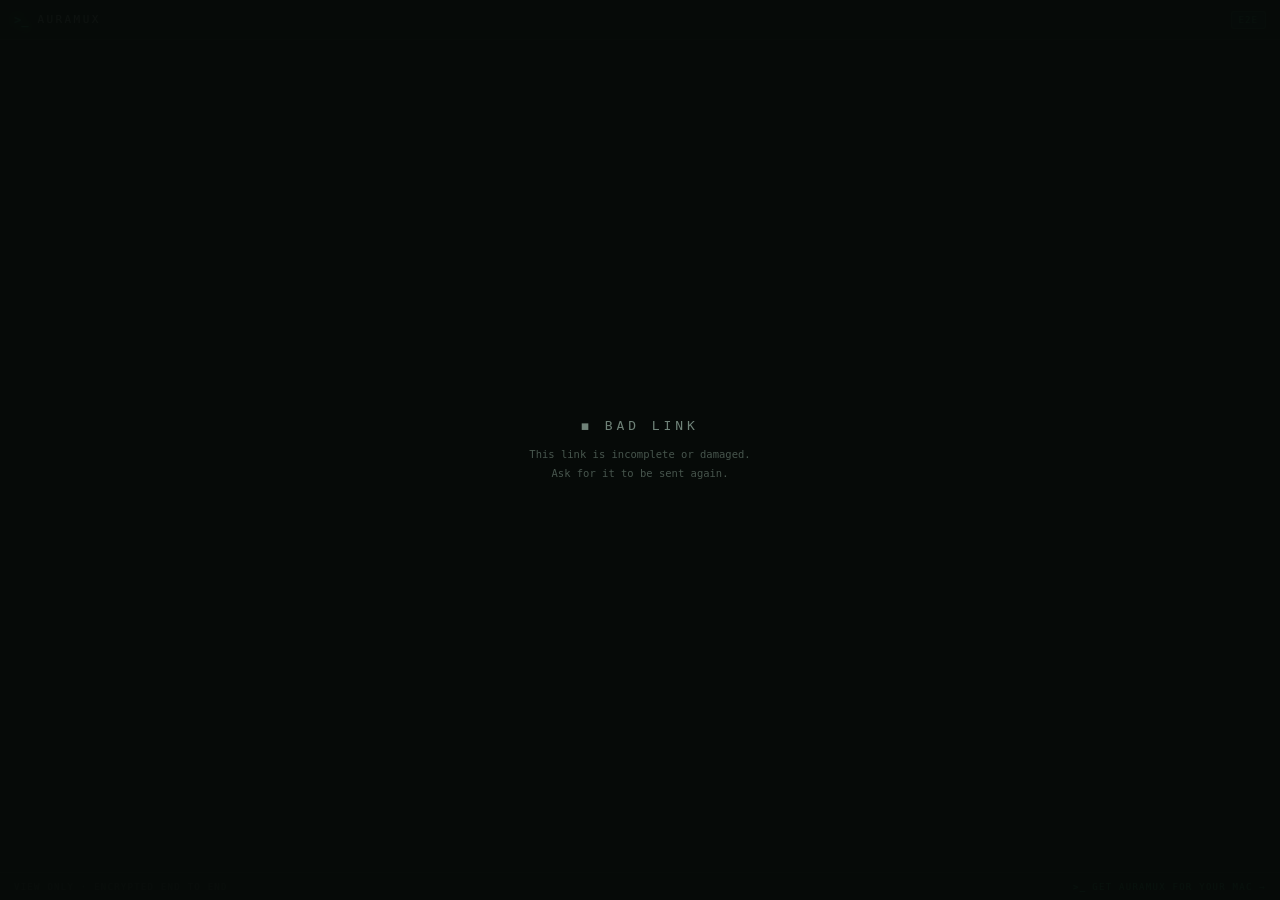
<file: docs/beam/index.html>
<!doctype html>
<html lang="en">
<head>
<meta charset="utf-8">
<meta name="viewport" content="width=device-width, initial-scale=1">
<meta name="robots" content="noindex">
<title>AuraMux · Live</title>
<style>
  /* The terminal's own world: committed dark, one green accent, mono everywhere. */
  :root {
    --bg: #070B09; --panel: #0C120F; --deep: #090E0B;
    --line: #1B2620; --line-soft: #141D18;
    --text: #DBEAE1; --dim: #6F8278; --faint: #47554D;
    --green: #2FE08C; --green-soft: rgba(47,224,140,.13);
    --red: #E86A6A; --amber: #E5B45B;
    --mono: ui-monospace, "SF Mono", Menlo, Consolas, monospace;
  }
  * { box-sizing: border-box; }
  html, body { height: 100%; }
  body { margin: 0; background: var(--bg); color: var(--text); font-family: var(--mono); }

  .app { display: flex; flex-direction: column; height: 100%; }

  /* ---------- top bar ---------- */
  .top {
    display: flex; align-items: center; gap: 9px; height: 40px; padding: 0 14px;
    background: var(--deep); border-bottom: 1px solid var(--line-soft);
    font-size: 12px; color: var(--dim); flex: none;
  }
  .top .mark { color: var(--green); font-weight: 700; text-shadow: 0 0 10px rgba(47,224,140,.5); }
  .top .word { letter-spacing: .22em; color: var(--text); font-size: 11px; }
  .top .title { color: var(--dim); overflow: hidden; text-overflow: ellipsis; white-space: nowrap; }
  .livechip { display: none; align-items: center; gap: 6px; color: var(--green); letter-spacing: .05em; font-size: 11px; }
  .livechip.on { display: flex; }
  .pulse { width: 7px; height: 7px; border-radius: 50%; background: var(--green); animation: pul 1.6s infinite; }
  @keyframes pul { 0%,100% { box-shadow: 0 0 0 0 rgba(47,224,140,.5);} 55% { box-shadow: 0 0 0 6px rgba(47,224,140,0);} }
  .stack { display: flex; align-items: center; margin-left: auto; }
  .stack .av { margin-left: -6px; border: 2px solid var(--deep); border-radius: 50%; }
  .stack .av:first-child { margin-left: 0; }
  .stack .count { font-size: 10px; color: var(--dim); margin-left: 8px; white-space: nowrap; }
  .e2e {
    font-size: 9px; letter-spacing: .12em; color: var(--green); margin-left: 12px;
    border: 1px solid rgba(47,224,140,.3); border-radius: 3px; padding: 3px 7px;
    background: var(--green-soft); white-space: nowrap;
  }

  /* ---------- terminal ---------- */
  .term { flex: 1; overflow-y: auto; padding: 14px 16px; }
  .term pre {
    margin: 0; font-family: var(--mono); font-size: 12.5px; line-height: 1.55;
    white-space: pre-wrap; word-break: break-word; color: var(--text);
  }

  /* ---------- footer ---------- */
  .foot {
    display: flex; align-items: center; height: 28px; padding: 0 14px; flex: none;
    border-top: 1px solid var(--line-soft); background: var(--deep);
    font-size: 9px; letter-spacing: .14em; color: var(--faint);
  }
  .foot .get {
    margin-left: auto; color: var(--green); text-decoration: none; letter-spacing: .14em;
    display: inline-flex; align-items: center; gap: 6px; transition: text-shadow .2s;
  }
  .foot .get b { font-weight: 700; }
  .foot .get:hover { text-shadow: 0 0 10px rgba(47,224,140,.6); }

  /* ---------- overlays ---------- */
  .overlay {
    position: fixed; inset: 0; background: rgba(7,11,9,.97); display: grid;
    place-items: center; z-index: 10; padding: 20px;
  }
  .overlay[hidden] { display: none; }
  .card { width: 100%; max-width: 340px; text-align: center; }
  .card .gm { font-size: 30px; font-weight: 700; color: var(--green); text-shadow: 0 0 16px rgba(47,224,140,.5); }
  .card .word2 { font-size: 12px; letter-spacing: .32em; color: var(--text); margin-top: 8px; }
  .card h1 { font-size: 14px; font-weight: 600; letter-spacing: .05em; margin: 18px 0 6px; color: var(--text); }
  .card p { font-size: 11px; color: var(--dim); line-height: 1.7; margin: 0 0 18px; }
  .row { display: flex; align-items: center; gap: 10px; margin-bottom: 14px; }
  .gav {
    width: 36px; height: 36px; flex: none; border-radius: 50%;
    background: var(--panel); border: 1px dashed var(--line); overflow: hidden;
  }
  .gav svg { display: block; }
  .card input {
    flex: 1; min-width: 0; background: var(--deep); border: 1px solid var(--line);
    border-radius: 7px; padding: 10px 12px; font-size: 13px; color: var(--text);
    font-family: var(--mono); outline: none;
  }
  .card input:focus { border-color: rgba(47,224,140,.5); }
  .card input::placeholder { color: var(--faint); text-transform: none; letter-spacing: normal; }
  button.go {
    width: 100%; padding: 10px 0; border: none; border-radius: 7px;
    background: var(--green); color: #06110B; font-weight: 700; font-size: 12.5px;
    letter-spacing: .05em; font-family: var(--mono); cursor: pointer;
    opacity: .35; pointer-events: none; transition: opacity .25s;
  }
  button.go.ready { opacity: 1; pointer-events: auto; }
  .fine { font-size: 9.5px; color: var(--faint); line-height: 1.7; margin-top: 14px; }
  .gerr { font-size: 10px; color: var(--red); margin: -4px 0 12px; }
  .bigstate { font-size: 13px; letter-spacing: .3em; color: var(--dim); margin-bottom: 12px; }
  .substate { font-size: 10.5px; color: var(--faint); line-height: 1.8; }
  .spin { color: var(--green); animation: blink 1.2s steps(1) infinite; }
  @keyframes blink { 50% { opacity: .25; } }
</style>
</head>
<body>
<div class="app">
  <div class="top">
    <span class="mark">&gt;_</span><span class="word">AURAMUX</span>
    <span class="title" id="title"></span>
    <span class="livechip" id="live"><span class="pulse"></span>LIVE</span>
    <span class="stack" id="stack"></span>
    <span class="e2e">E2E</span>
  </div>
  <div class="term" id="scroller"><pre id="text"></pre></div>
  <div class="foot">VIEW ONLY · ENCRYPTED END TO END
    <a class="get" href="https://auramux.com" target="_blank" rel="noopener"><b>&gt;_</b> GET AURAMUX FOR YOUR MAC →</a></div>
</div>

<div class="overlay" id="gate">
  <div class="card">
    <div class="gm">&gt;_</div>
    <div class="word2">AURAMUX</div>
    <h1 id="gateTitle">Live session</h1>
    <p>You have been invited to watch this terminal session, live and view only.</p>
    <div class="row">
      <span class="gav" id="gav"></span>
      <input id="name" type="text" placeholder="your name" maxlength="24" autocomplete="name" spellcheck="false">
    </div>
    <div class="row" id="codeRow" hidden>
      <input id="code" type="text" placeholder="access code" maxlength="9" autocomplete="off"
             spellcheck="false" style="text-transform: uppercase; letter-spacing: .15em;">
    </div>
    <div class="gerr" id="gateErr" hidden></div>
    <button class="go" id="go">Watch Stream</button>
    <div class="fine">Your name and avatar are shown to the person sharing<br>and to other viewers. Remembered only while this tab is open.</div>
  </div>
</div>

<div class="overlay" id="state" hidden>
  <div class="card">
    <div class="bigstate" id="stateTitle"></div>
    <div class="substate" id="stateBody"></div>
  </div>
</div>

<script>
(function () {
  "use strict";
  const RELAY_DEFAULT = "wss://auramux-relay.rmehdee.workers.dev";
  const $ = (id) => document.getElementById(id);

  // ---------- link parsing: everything secret stays in the fragment ----------
  const params = new URLSearchParams(location.search);
  const relayBase = params.get("relay") || RELAY_DEFAULT;   // dev override; ciphertext either way
  // One unbroken 59 character token: 16 room chars, then 43 key chars. Fixed offsets, no
  // separator. A trailing "c" (60th character) means the host also requires an access code;
  // the marker reveals only that a code exists, never anything about it.
  const frag = location.hash.slice(1);
  const codeRequired = frag.length === 60 && frag.endsWith("c");
  const token = codeRequired ? frag.slice(0, 59) : frag;
  const room = token.slice(0, 16);
  const keyB64 = token.slice(16);
  const roomOK = token.length === 59 && /^[a-z2-7]{16}$/.test(room);

  const b64uDecode = (s) => {
    s = s.replace(/-/g, "+").replace(/_/g, "/");
    while (s.length % 4) s += "=";
    const bin = atob(s);
    return Uint8Array.from(bin, (c) => c.charCodeAt(0));
  };
  const b64Encode = (bytes) => btoa(String.fromCharCode(...bytes));
  const b64Decode = (s) => Uint8Array.from(atob(s), (c) => c.charCodeAt(0));

  let linkKey = null;
  try { linkKey = b64uDecode(keyB64); } catch { linkKey = null; }
  if (!roomOK || !linkKey || linkKey.length !== 32) {
    showState("◼ BAD LINK", "This link is incomplete or damaged.<br>Ask for it to be sent again.");
  }

  // ---------- avatars: identical function to the host app, parity is pinned there ----------
  const GRADS = [["#7C5CFF","#3EC8FF"],["#FF7A59","#FFC24B"],["#2FE08C","#2E9BFF"],
                 ["#FF5C8A","#FFB03A"],["#3ED6C0","#7C5CFF"],["#E5B45B","#E86A6A"]];
  let gid = 0;
  function avatarSVG(name, size) {
    let h = 0;
    for (const ch of name) h = (h * 31 + ch.codePointAt(0)) >>> 0;
    const [c1, c2] = GRADS[h % GRADS.length];
    const initials = name.trim().split(/\s+/).map((w) => [...w][0]).slice(0, 2).join("").toUpperCase();
    const id = "g" + (gid++);
    return `<svg class="av" width="${size}" height="${size}" viewBox="0 0 32 32">` +
      `<defs><linearGradient id="${id}" x1="0" y1="0" x2="1" y2="1">` +
      `<stop offset="0" stop-color="${c1}"/><stop offset="1" stop-color="${c2}"/></linearGradient></defs>` +
      `<circle cx="16" cy="16" r="16" fill="url(#${id})"/>` +
      `<text x="16" y="21" text-anchor="middle" font-family="ui-monospace,monospace" font-size="12" ` +
      `font-weight="700" fill="rgba(6,17,11,.85)">${escapeHTML(initials)}</text></svg>`;
  }
  function escapeHTML(s) {
    return s.replace(/[&<>"']/g, (c) => ({ "&":"&amp;", "<":"&lt;", ">":"&gt;", '"':"&quot;", "'":"&#39;" }[c]));
  }

  // ---------- crypto: WebCrypto mirror of the app's WebShareCrypto ----------
  const enc = new TextEncoder(), dec = new TextDecoder();
  let hostAES = null, viewerAES = null;
  // The access code is HKDF salt, identically to the app: a wrong code derives wrong keys and no
  // frame ever decrypts. Nothing here compares codes, so nothing here can be skipped.
  const normalizeCode = (raw) => raw.toUpperCase().replace(/[^A-Z2-7]/g, "");
  async function deriveKeys(code) {
    const salt = code ? enc.encode("auramux.webshare.code.v1|" + normalizeCode(code)) : new Uint8Array(0);
    const master = await crypto.subtle.importKey("raw", linkKey, "HKDF", false, ["deriveKey"]);
    const derive = (info, usages) => crypto.subtle.deriveKey(
      { name: "HKDF", hash: "SHA-256", salt, info: enc.encode(info) },
      master, { name: "AES-GCM", length: 256 }, false, usages);
    hostAES = await derive("auramux.webshare.host.v1", ["decrypt"]);
    viewerAES = await derive("auramux.webshare.viewer.v1", ["encrypt"]);
  }

  let lastSeq = null;
  async function openHostFrame(seq, boxB64) {
    const box = b64Decode(boxB64);
    if (box.length < 12 + 16) throw new Error("short");
    if (lastSeq !== null && seq <= lastSeq) throw new Error("stale");
    // The nonce must BE the claimed sequence (4 zero bytes + big endian u64), or the envelope's
    // number would be a label anyone could rewrite.
    const iv = box.slice(0, 12);
    let n = 0n;
    for (const b of iv) n = (n << 8n) | BigInt(b);
    if (n !== BigInt(seq)) throw new Error("nonce mismatch");
    const plain = await crypto.subtle.decrypt(
      { name: "AES-GCM", iv, additionalData: enc.encode(room) }, hostAES, box.slice(12));
    lastSeq = seq;
    return JSON.parse(dec.decode(plain));
  }

  async function sealViewerMessage(obj) {
    const iv = crypto.getRandomValues(new Uint8Array(12));
    const ct = new Uint8Array(await crypto.subtle.encrypt(
      { name: "AES-GCM", iv, additionalData: enc.encode(room) }, viewerAES,
      enc.encode(JSON.stringify(obj))));
    const combined = new Uint8Array(iv.length + ct.length);
    combined.set(iv); combined.set(ct, iv.length);
    return b64Encode(combined);
  }

  // ---------- states ----------
  function showState(title, bodyHTML) {
    $("gate").hidden = true;
    $("state").hidden = false;
    $("stateTitle").innerHTML = title;
    $("stateBody").innerHTML = bodyHTML;
    $("live").classList.remove("on");
  }
  function showLive() {
    $("state").hidden = true;
    $("gate").hidden = true;
    $("live").classList.add("on");
  }

  // ---------- liveness probe: a dead link says so immediately ----------
  // Links expire when sharing stops, so a refresh after the end must show "gone", not ask for a
  // name. One stateless GET: the relay answers from its live socket registry, nothing is stored
  // anywhere. If the probe itself fails (odd network), fall through to the gate; the join path
  // still handles a dead room.
  const httpRelay = relayBase.replace(/^ws/, "http");
  function showOffline() {
    try { sessionStorage.removeItem(SKEY); } catch {}
    showState("◼ STREAM OFFLINE",
              "This link is not live. Links expire when sharing stops,<br>so this one is gone for good. Ask for a fresh link.");
  }
  if (roomOK && linkKey) {
    fetch(`${httpRelay}/status/${room}`)
      .then((r) => r.json())
      .then((st) => { if (!st.live && $("gate").hidden === false) showOffline(); })
      .catch(() => {});
  }

  // ---------- the gate ----------
  const nameInput = $("name"), goBtn = $("go"), codeInput = $("code");
  if (codeRequired) $("codeRow").hidden = false;
  const cleanName = () => nameInput.value.replace(/\s+/g, " ").trim().slice(0, 24);
  const ready = () => cleanName().length > 0 && (!codeRequired || normalizeCode(codeInput.value).length > 0);
  const refresh = () => {
    goBtn.classList.toggle("ready", ready());
    const n = cleanName();
    $("gav").innerHTML = n ? avatarSVG(n, 34) : "";
    $("gav").style.borderStyle = n ? "solid" : "dashed";
    $("gav").style.borderColor = n ? "transparent" : "";
  };
  nameInput.addEventListener("input", refresh);
  codeInput.addEventListener("input", () => { $("gateErr").hidden = true; refresh(); });
  const enter = (e) => { if (e.key === "Enter" && ready()) start(); };
  nameInput.addEventListener("keydown", enter);
  codeInput.addEventListener("keydown", enter);
  goBtn.addEventListener("click", start);

  // ---------- the stream ----------
  let ws = null;
  let myName = "";
  let endedForGood = false;   // only an AUTHENTICATED ended payload sets this
  let validated = !codeRequired;   // with a code, only a successfully decrypted frame proves it
  let retries = 0;
  const MAX_RETRIES = 40;     // × 4.5s ≈ 3 minutes of patience

  // Refresh should not feel like arriving: name and code are remembered ONLY inside this tab,
  // only while it stays open (sessionStorage). Nothing durable: a new tab, a closed tab, or a
  // different browser starts at the gate again, and a wrong or ended share forgets immediately.
  const SKEY = "aura.watch." + room;

  async function start() {
    myName = cleanName();
    if (!ready() || !linkKey) return;
    try { sessionStorage.setItem(SKEY, JSON.stringify({ n: myName, c: codeRequired ? codeInput.value : null })); } catch {}
    await deriveKeys(codeRequired ? codeInput.value : null);
    goBtn.textContent = codeRequired ? "checking code…" : "connecting…";
    connect(true);
  }

  // A refresh mid-watch: refill the gate from this tab's memory and walk through it automatically.
  // The same validation path runs, so a stale or wrong remembered code still lands at the gate
  // with the error rather than a broken stream.
  try {
    const saved = JSON.parse(sessionStorage.getItem(SKEY) || "null");
    if (saved && saved.n && roomOK && linkKey) {
      nameInput.value = saved.n;
      if (codeRequired && saved.c) codeInput.value = saved.c;
      refresh();
      if (ready()) start();
    }
  } catch {}

  function wrongCode() {
    try { sessionStorage.removeItem(SKEY); } catch {}
    try { ws.close(1000); } catch {}
    validated = false;
    $("gate").hidden = false;
    $("gateErr").textContent = "That code is not right. Check it and try again.";
    $("gateErr").hidden = false;
    goBtn.textContent = "Watch Stream";
    $("live").classList.remove("on");
  }

  function connect(fresh) {
    if (endedForGood) return;
    if (fresh && validated) { showLive(); setTitle("connecting", true); }
    ws = new WebSocket(`${relayBase}/join/${room}`);
    let sawEnd = false;

    ws.addEventListener("open", async () => {
      retries = 0;
      lastSeq = null;   // a new relay connection is a new stream position
      ws.send(JSON.stringify({ t: "u", d: await sealViewerMessage({ type: "hello", name: myName }) }));
    });

    ws.addEventListener("message", async (e) => {
      let env;
      try { env = JSON.parse(e.data); } catch { return; }
      if (env.t === "b" && typeof env.d === "string" && typeof env.s === "number") {
        let frame;
        try { frame = await openHostFrame(env.s, env.d); }
        catch (err) {
          // Before validation, a failed decrypt IS the answer: the code was wrong. After it,
          // an unauthentic frame is noise to ignore (stale ordering is expected mid-reconnect).
          if (!validated && err.message !== "stale") wrongCode();
          return;
        }
        if (!validated) { validated = true; showLive(); }
        if (frame.type === "snapshot") {
          setTitle(frame.title || "session", false);
          render(frame.text || "");
        } else if (frame.type === "roster") {
          renderRoster(Array.isArray(frame.viewers) ? frame.viewers : []);
        } else if (frame.type === "ended") {
          endedForGood = true;
          try { sessionStorage.removeItem(SKEY); } catch {}
          showState("◼ SHARE ENDED",
                    "The person sharing stopped the stream.<br>This link is dead for everyone. Nothing was stored.");
          try { ws.close(1000); } catch {}
        }
      } else if (env.t === "end") {
        sawEnd = true;   // relay-level: the host socket vanished; NOT proof the share was ended
      }
    });

    ws.addEventListener("close", (e) => {
      if (endedForGood || !validated) return;
      if (e.code === 4429) {
        showState("◼ ROOM FULL", "This stream already has its maximum number of viewers.");
        return;
      }
      // 4404 (nothing live), a vanished host (sawEnd), or a network drop all get the same
      // patient answer: keep knocking quietly. If the host comes back, so does the stream.
      retries += 1;
      if (retries > MAX_RETRIES) {
        showOffline();
        return;
      }
      setTitle(sawEnd || e.code === 4404 ? "waiting for the host" : "reconnecting", true);
      setTimeout(() => connect(false), 4500);
    });
  }

  // ---------- rendering ----------
  const scroller = $("scroller"), textEl = $("text");
  function render(text) {
    const nearBottom = scroller.scrollHeight - scroller.scrollTop - scroller.clientHeight < 60;
    textEl.textContent = text;   // textContent: the stream can never become markup here
    if (nearBottom) scroller.scrollTop = scroller.scrollHeight;
  }
  function setTitle(t, busy) {
    $("title").textContent = "· " + t;
    $("gateTitle").textContent = t;
    document.title = "AuraMux · " + t;
    $("title").classList.toggle("spin", !!busy);
  }
  function renderRoster(viewers) {
    const shown = viewers.slice(0, 8);
    $("stack").innerHTML =
      shown.map((v) => avatarSVG(String(v.name || "?").slice(0, 24), 20)).join("") +
      `<span class="count">${viewers.length} watching</span>`;
  }

  // ---------- keepalive: answered by the relay runtime without waking the room ----------
  setInterval(() => {
    if (ws && ws.readyState === WebSocket.OPEN) ws.send('{"t":"ping"}');
  }, 45000);
})();
</script>
</body>
</html>
</file>
